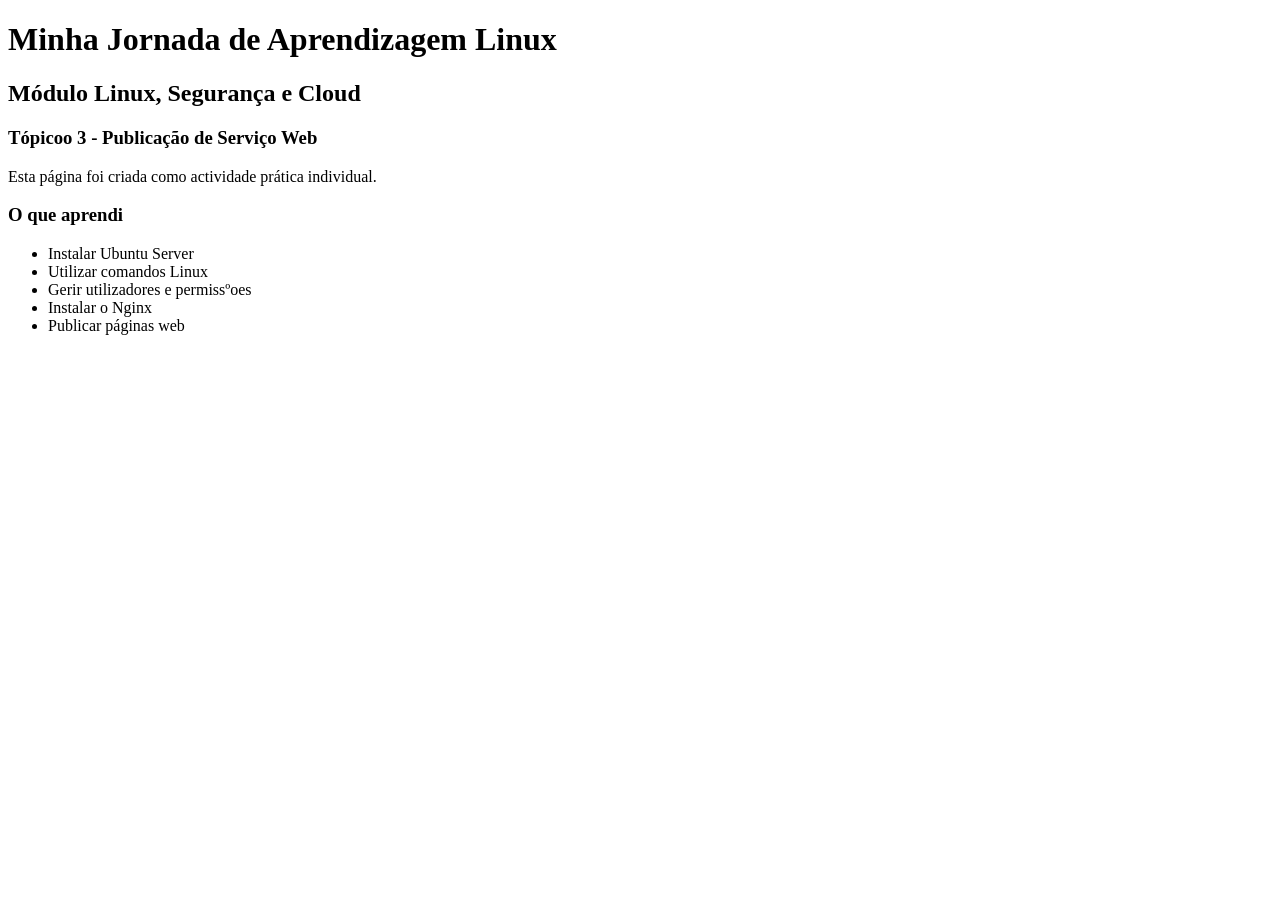
<file: atividade 3-individual/site/index.html>
<!DOCTYPE html>
<html>
<head>
    <TITLE>Jornada Linux </title>
</head>
<body>
<h1> Minha Jornada de Aprendizagem Linux </h1>
<h2> Módulo Linux, Segurança e Cloud </h2>
<h3> Tópicoo 3 -  Publicação de Serviço Web</h3>

<p> Esta página foi criada como actividade prática individual.
</p> 

<h3> O que aprendi </h3>

<ul> 
    <li>Instalar Ubuntu Server</li>
    <li>Utilizar comandos Linux</li>
    <li>Gerir utilizadores e permissºoes</li>
    <li>Instalar o Nginx</li>
    <li>Publicar páginas web</li>
</ul>

</body>
</html>
</file>
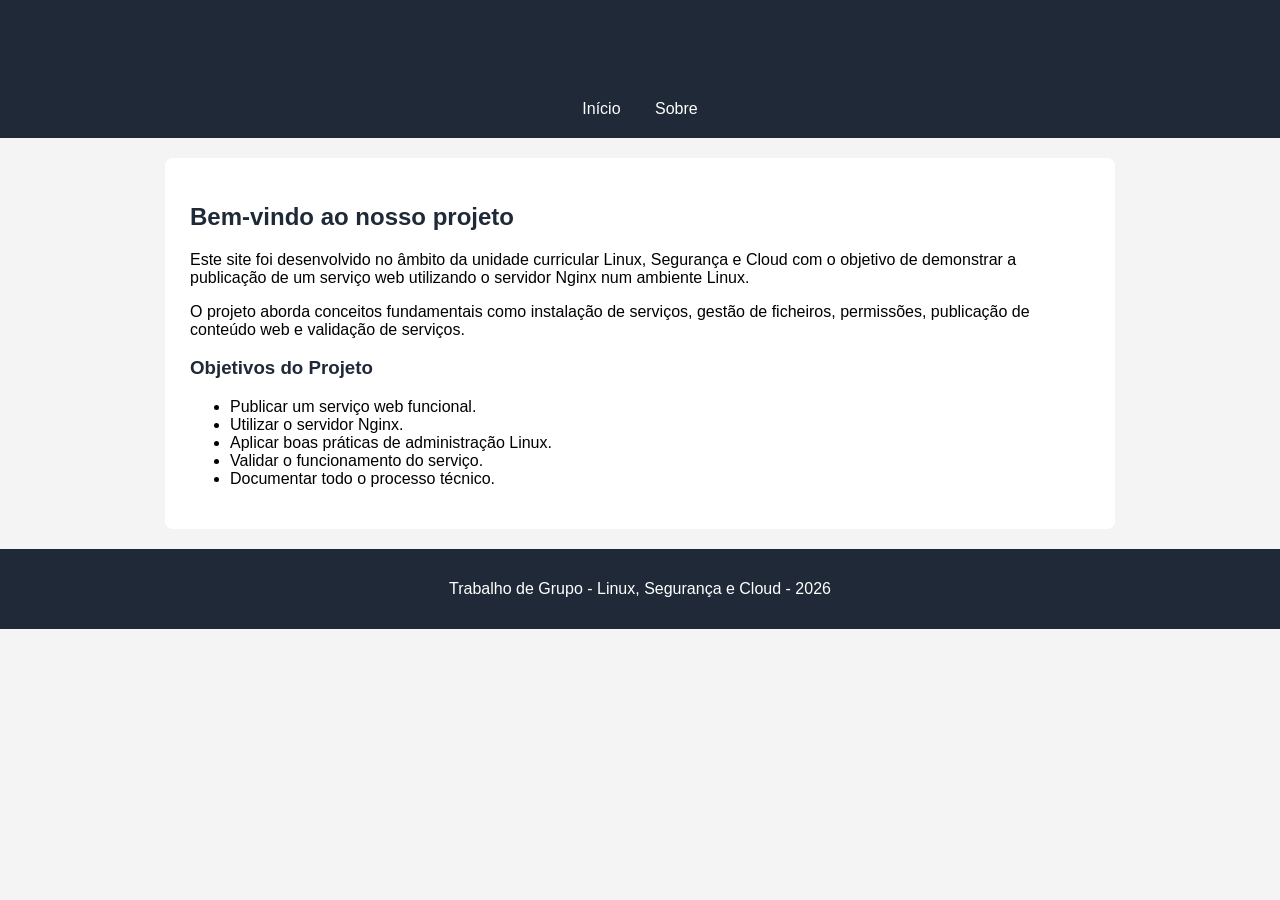
<file: topico-03/trabalho-grupo/site/index.html>
<!DOCTYPE html>
<html lang="pt">
<head>
    <meta charset="UTF-8">
    <title>Linux Segurança e Cloud</title>
    <link rel="stylesheet" href="style.css">
</head>
<body>

    <header>
        <h1>Linux, Segurança e Cloud</h1>
        <nav>
            <a href="index.html">Início</a>
            <a href="sobre.html">Sobre</a>
        </nav>
    </header>

    <main>
        <h2>Bem-vindo ao nosso projeto</h2>

        <p>
            Este site foi desenvolvido no âmbito da unidade curricular
            Linux, Segurança e Cloud com o objetivo de demonstrar a
            publicação de um serviço web utilizando o servidor Nginx
            num ambiente Linux.
        </p>

        <p>
            O projeto aborda conceitos fundamentais como instalação de
            serviços, gestão de ficheiros, permissões, publicação de
            conteúdo web e validação de serviços.
        </p>

        <h3>Objetivos do Projeto</h3>

        <ul>
            <li>Publicar um serviço web funcional.</li>
            <li>Utilizar o servidor Nginx.</li>
            <li>Aplicar boas práticas de administração Linux.</li>
            <li>Validar o funcionamento do serviço.</li>
            <li>Documentar todo o processo técnico.</li>
        </ul>
    </main>

    <footer>
        <p>Trabalho de Grupo - Linux, Segurança e Cloud - 2026</p>
    </footer>

</body>
</html
</file>
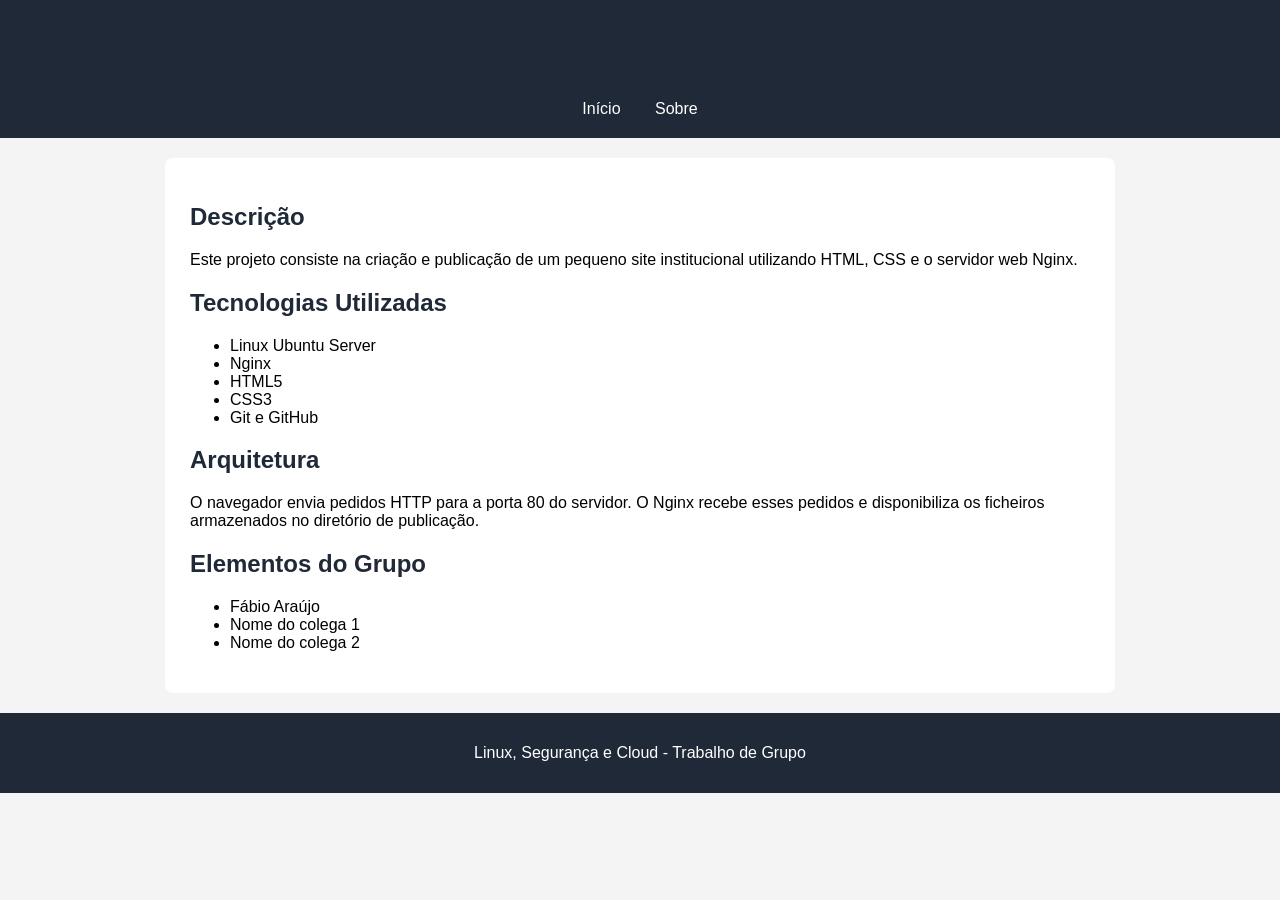
<file: topico-03/trabalho-grupo/site/sobre.html>
<!DOCTYPE html>
<html lang="pt">
<head>
    <meta charset="UTF-8">
    <title>Sobre o Projeto</title>
    <link rel="stylesheet" href="style.css">
</head>
<body>

    <header>
        <h1>Sobre o Projeto</h1>
        <nav>
            <a href="index.html">Início</a>
            <a href="sobre.html">Sobre</a>
        </nav>
    </header>

    <main>
        <h2>Descrição</h2>

        <p>
            Este projeto consiste na criação e publicação de um pequeno
            site institucional utilizando HTML, CSS e o servidor web Nginx.
        </p>

        <h2>Tecnologias Utilizadas</h2>

        <ul>
            <li>Linux Ubuntu Server</li>
            <li>Nginx</li>
            <li>HTML5</li>
            <li>CSS3</li>
            <li>Git e GitHub</li>
        </ul>

        <h2>Arquitetura</h2>

        <p>
            O navegador envia pedidos HTTP para a porta 80 do servidor.
            O Nginx recebe esses pedidos e disponibiliza os ficheiros
            armazenados no diretório de publicação.
        </p>

        <h2>Elementos do Grupo</h2>

        <ul>
            <li>Fábio Araújo</li>
            <li>Nome do colega 1</li>
            <li>Nome do colega 2</li>
        </ul>
    </main>

    <footer>
        <p>Linux, Segurança e Cloud - Trabalho de Grupo</p>
    </footer>

</body>
</html>
</file>
<file: topico-03/trabalho-grupo/site/style.css>
body {
    font-family: Arial, sans-serif;
    margin: 0;
    background-color: #f4f4f4;
}

header {
    background-color: #1f2937;
    color: white;
    padding: 20px;
    text-align: center;
}

nav {
    margin-top: 10px;
}

nav a {
    color: white;
    text-decoration: none;
    margin: 0 15px;
}

main {
    background: white;
    max-width: 900px;
    margin: 20px auto;
    padding: 25px;
    border-radius: 8px;
}

h1, h2, h3 {
    color: #1f2937;
}

footer {
    background-color: #1f2937;
    color: white;
    text-align: center;
    padding: 15px;
    margin-top: 20px;
}
</file>
